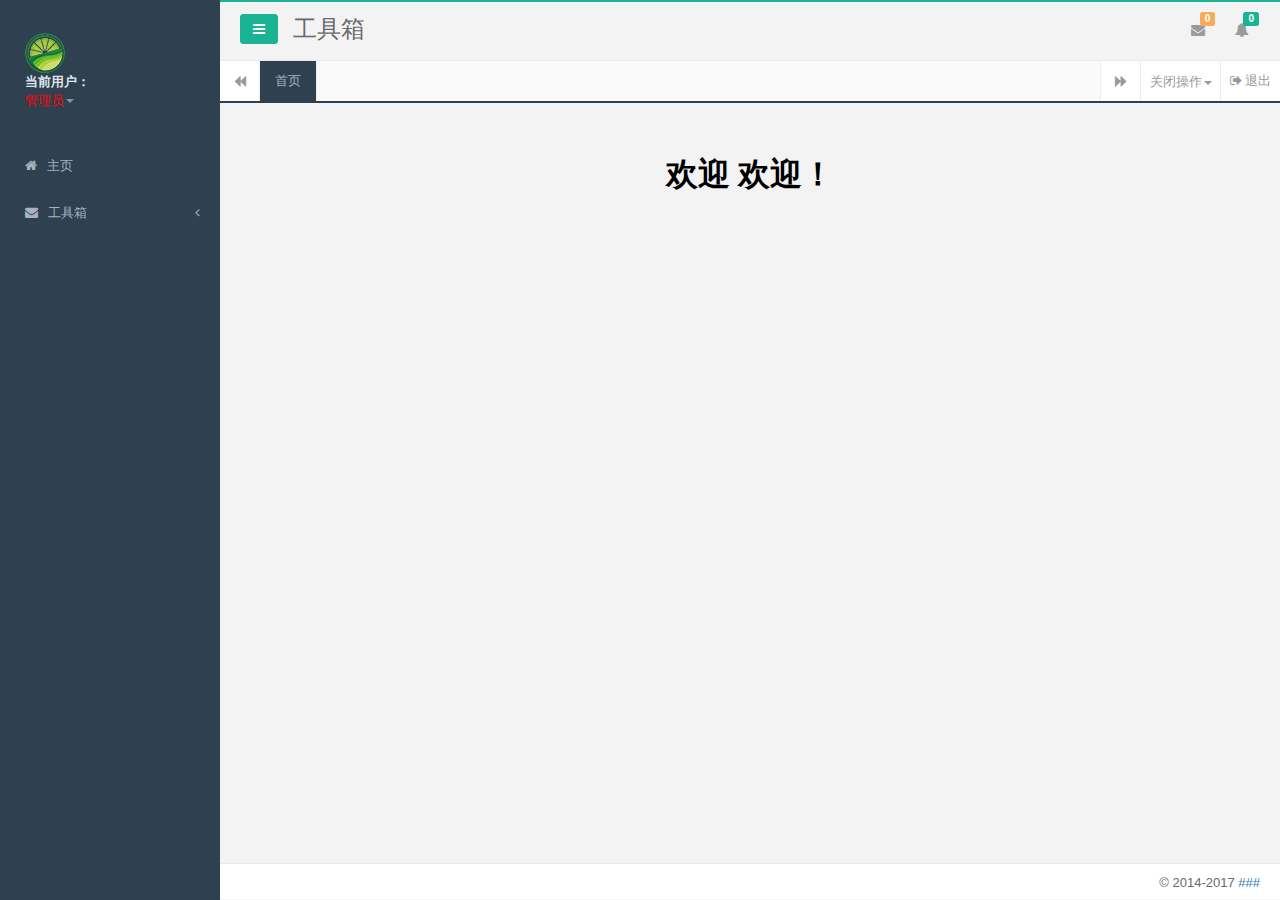
<file: src/main/webapp/index.html>
﻿<!DOCTYPE html>
<html>

<head>
    <meta charset="utf-8">
    <meta name="viewport" content="width=device-width, initial-scale=1.0">
    <meta name="renderer" content="webkit">
    <meta http-equiv="Cache-Control" content="no-siteapp" />
    <title>xx</title>
    <link rel="shortcut icon" href="/assets/imgs/qn_icon.png" type="image/vnd.microsoft.icon">
    <!-- ===========  base  begin ===========-->
    <link href="assets/plugins/bootstrap/css/bootstrap.min.css" rel="stylesheet" />
    <link href="assets/plugins/bootstrap/css/animate.min.css" rel="stylesheet" />
    <link href="assets/plugins/font-awesome/css/font-awesome.min.css" rel="stylesheet" />
    <!-- ===========  base  end ===========-->
    <!-- ===========  user  begin ===========-->
    <link href="Theme/sys.css/m.index.css" rel="stylesheet" />
    <!-- ===========  user  end ===========-->
</head>

<body class="fixed-sidebar full-height-layout gray-bg" style="overflow:hidden">
    <div id="wrapper">
        <!--左侧导航开始-->
        <nav class="navbar-default navbar-static-side" role="navigation">
            <div class="nav-close">
                <i class="fa fa-times-circle"></i>
            </div>
            <div class="sidebar-collapse">
                <ul class="nav" id="side-menu">
                    <li class="nav-header">
                        <div class="dropdown profile-element">
                            <span><img alt="image" class="img-circle" src="assets/imgs/qn_icon.png" /></span>
                            <a data-toggle="dropdown" class="dropdown-toggle" href="#" >
                                <span class="clear">
                                    <span class="block m-t-xs"><strong class="font-bold" id="u_Name" >当前用户：</strong></span>
                                    
                                    <span class="text-muted text-xs block" ><span id="i_am_admin" style="color:red;">管理员</span><b class="caret"></b></span>
                                </span>
                            </a>
                            <ul class="dropdown-menu animated fadeInRight m-t-xs">
 
                                <li>
                                    <a href="#" >安全退出</a>
                                </li>
                            </ul>
                        </div>
                        <div class="logo-element">
                            <img alt="image" class="img-circle" src="assets/imgs/qn_icon.png" />
                        </div>
                    </li>
                    <li>
                        <a class="J_menuItem" href="javascript:;" data-href="mWelcome.html">
                            <i class="fa fa-home"></i>
                            <span class="nav-label">主页</span>
                            <!--<span class="fa arrow"></span>-->
                        </a>
                    </li>
                   
                    <li>
                        <a href="#"><i class="fa fa-envelope"></i> <span class="nav-label">工具箱 </span><span class="fa arrow"></span></a>
                        <ul class="nav nav-second-level collapse">
                         	<li>
                                <a class="J_menuItem" href="javascript:;" data-href="Theme/package/packageList.html">主题资源打包</a>
                            </li>
                        </ul>
                    </li>
                   
                </ul>
            </div>
        </nav>
        <!--左侧导航结束-->
        <!--右侧部分开始-->
        <div id="page-wrapper" class="gray-bg dashbard-1">
            <div class="row border-bottom">
                <nav class="navbar navbar-static-top" role="navigation" style="margin-bottom: 0">
                    <div class="navbar-header">
                        <a class="navbar-minimalize minimalize-styl-2 btn btn-primary " href="javascript:;" title="收起/展开 菜单"><i class="fa fa-bars"></i> </a>
                        <div class="form-group navber-mtitle">
                            <h2>工具箱 </h2>
                        </div>
                    </div>
                    <ul class="nav navbar-top-links navbar-right">
                        <li class="dropdown">
                            <a class="dropdown-toggle count-info" data-toggle="dropdown" href="#">
                                <i class="fa fa-envelope"></i> <span class="label label-warning">0</span>
                            </a>
                           
                        </li>
                        <li class="dropdown">
                            <a class="dropdown-toggle count-info" data-toggle="dropdown" href="#">
                                <i class="fa fa-bell"></i> <span class="label label-primary">0</span>
                            </a>
                           
                    </ul>
                </nav>
            </div>
            <div class="row content-tabs">
                <button class="roll-nav roll-left J_tabLeft">
                    <i class="fa fa-backward"></i>
                </button>
                <nav class="page-tabs J_menuTabs">
                    <div class="page-tabs-content">
                        <a href="javascript:;" class="active J_menuTab" data-id="mWelcome.html">首页</a>
                    </div>

                </nav>
                <button class="roll-nav roll-right J_tabRight">
                    <i class="fa fa-forward"></i>
                </button>
                <div class="btn-group roll-nav roll-right">
                    <button class="dropdown J_tabClose" data-toggle="dropdown">
                      	  关闭操作<span class="caret"></span>

                    </button>
                    <ul role="menu" class="dropdown-menu dropdown-menu-right">
                        <li class="J_tabShowActive">
                            <a>定位当前选项卡</a>
                        </li>
                        <li class="divider"></li>
                        <li class="J_tabCloseAll">
                            <a>关闭全部选项卡</a>
                        </li>
                        <li class="J_tabCloseOther">
                            <a>关闭其他选项卡</a>
                        </li>
                    </ul>
                </div>
                <a href="#" class="roll-nav roll-right J_tabExit"><i class="fa fa fa-sign-out"></i> 退出</a>
            </div>
            <div class="row J_mainContent" id="content-main">
                <iframe class="J_iframe" name="iframe0" width="100%" height="100%" src="Theme/mWelcome.html" frameborder="0" data-id="mWelcome.html" seamless></iframe>
            </div>
            <div class="footer">
                <div class="pull-right">
                    &copy; 2014-2017 <a href="##" target="_blank">###</a>
                </div>
            </div>
        </div>
    </div>
    <!-- ===========  base  begin ===========-->
    <script src="assets/plugins/jquery/jquery-1.11.1.min.js"></script>
    <script src="assets/plugins/pace/pace.min.js"></script>
    <script src="assets/plugins/bootstrap/js/bootstrap.min.js"></script>
    <!-- ===========  base  end ===========-->
    <!-- ===========  module  begin ===========-->
    <!-- ===========  module  end ===========-->
    <!-- ===========  user  begin ===========-->
    <script src="Theme/sys.js/server.js"></script>
    <script src="Theme/sys.js/sys.index.js"></script>
    <script src="Theme/sys.js/m.index.js"></script>
    <!-- ===========  user  end ===========-->
	
</body>

</html>
</file>
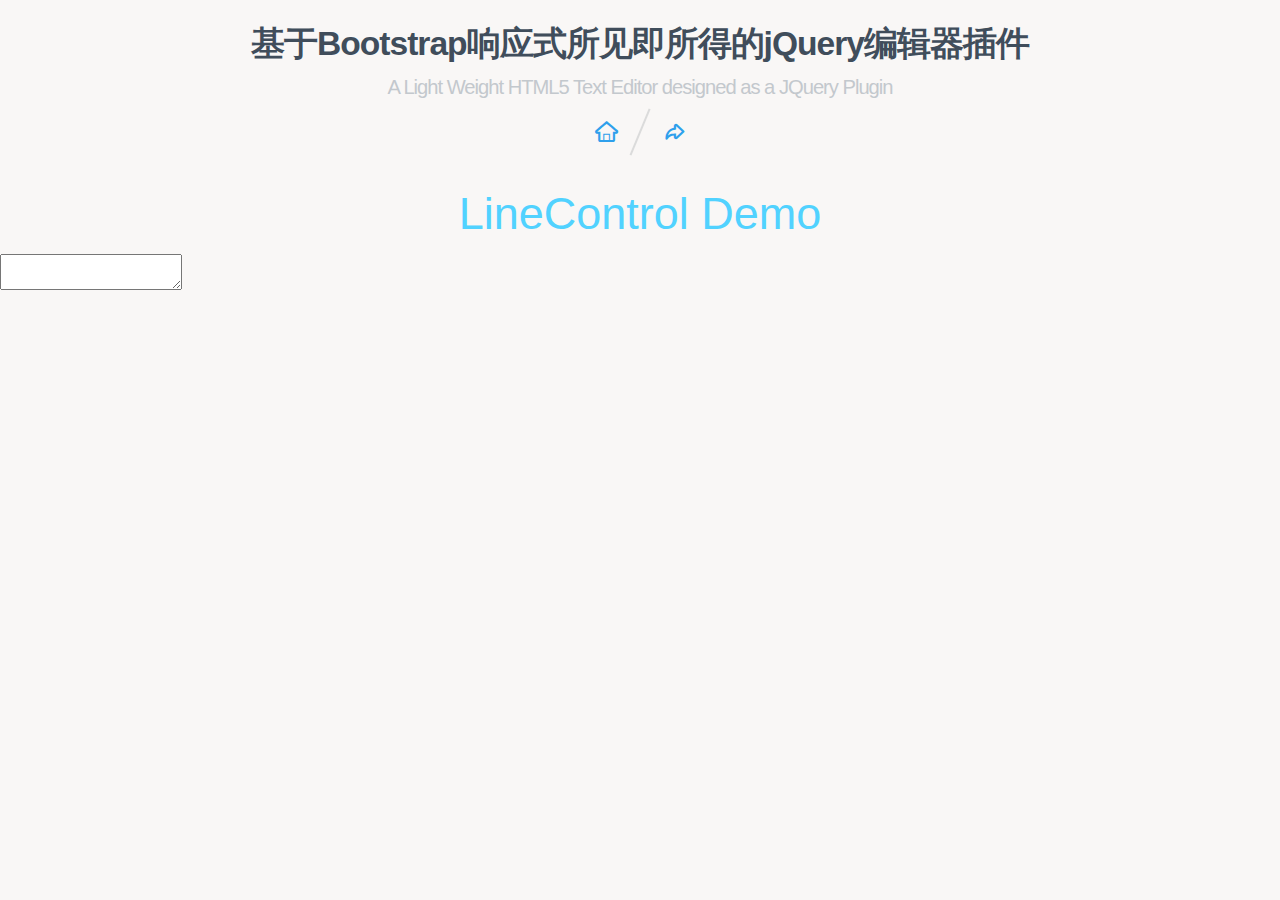
<file: target/web-gradle-1.0.0/assets/plugins/bootstarp-editor/index.html>
<!doctype html>
<html lang="zh">
<head>
	<meta charset="UTF-8">
	<meta http-equiv="X-UA-Compatible" content="IE=edge,chrome=1"> 
	<meta name="viewport" content="width=device-width, initial-scale=1.0">
	<title>基于Bootstrap响应式所见即所得的jQuery编辑器插件|DEMO_jQuery之家-自由分享jQuery、html5、css3的插件库</title>
	<link href="http://libs.useso.com/js/bootstrap/3.2.0/css/bootstrap.min.css" rel="stylesheet">
	<link href="http://libs.useso.com/js/font-awesome/4.0.3/css/font-awesome.min.css" rel="stylesheet">
	<link rel="stylesheet" type="text/css" href="css/default.css">
	<link href="css/editor.css" type="text/css" rel="stylesheet"/>
	<!--[if IE]>
		<script src="http://libs.useso.com/js/html5shiv/3.7/html5shiv.min.js"></script>
	<![endif]-->
</head>
<body>
	<div class="htmleaf-container">
		<header class="htmleaf-header">
			<h1>基于Bootstrap响应式所见即所得的jQuery编辑器插件 <span>A Light Weight HTML5 Text Editor designed as a JQuery Plugin</span></h1>
			<div class="htmleaf-links">
				<a class="htmleaf-icon icon-htmleaf-home-outline" href="http://www.htmleaf.com/" title="jQuery之家" target="_blank"><span> jQuery之家</span></a>
				<a class="htmleaf-icon icon-htmleaf-arrow-forward-outline" href="http://www.htmleaf.com/jQuery/Layout-Interface/201505271916.html" title="返回下载页" target="_blank"><span> 返回下载页</span></a>
			</div>
		</header>
		<div class="container-fluid">
			<div class="row">
				<h2 class="demo-text">LineControl Demo</h2>
				<div class="container">
					<div class="row">
						<div class="col-lg-12 nopadding">
					    	<textarea id="txtEditor"></textarea> 
					    </div>
					</div>  
				</div>
			</div>
		</div>
	</div>
	
	<script src="http://libs.useso.com/js/jquery/2.1.0/jquery.min.js"></script>
	<script src="http://libs.useso.com/js/bootstrap/3.2.0/js/bootstrap.min.js"></script>
	<script src="js/editor.js"></script>
	<script type="text/javascript">
		$(document).ready( function() {
            
         $("#txtEditor").Editor();                    
         
    	});
  	</script>
</body>
</html>
</file>
<file: src/main/webapp/Theme/sys.css/m.index.css>
﻿body{overflow-x:hidden;color:#676a6c;font-size:13px;font-family: 微软雅黑, 'Microsoft YaHei', Helvetica, Tahoma, StSun, 宋体, SimSun, sans-serif;/*"open sans","Helvetica Neue",Helvetica,Arial,sans-serif*/}
body,body.full-height-layout #page-wrapper,body.full-height-layout #wrapper,html{height:100%}
#page-wrapper{min-height:auto}
body.boxed-layout #wrapper{margin:0 auto;max-width:1200px;background-color:#2f4050}
.boxed-layout #wrapper.top-navigation,.top-navigation.boxed-layout #wrapper{max-width:1300px!important}
.block{display:block}
.clear{display:block;overflow:hidden}
a{cursor:pointer}
a:focus,a:hover{text-decoration:none}
h1,h2,h3,h4,h5,h6{font-weight:100}
h1{font-size:30px}
h2{font-size:24px}
h3{font-size:16px}
h4{font-size:14px}
h5{font-size:12px}
h6{font-size:10px}
h3,h4,h5{margin-top:5px;/*font-weight:600*/}
a:focus{outline:0}
.nav>li>a{padding:14px 20px 14px 25px;color:#a7b1c2;/*font-weight:600*/}
.nav li>a{display:block}
.nav.navbar-right>li>a{color:#999c9e}
.nav>li.active>a{color:#fff}
.navbar-default .nav>li>a:focus,.navbar-default .nav>li>a:hover{background-color:#293846;color:#fff}
.nav .open>a,.nav .open>a:focus,.nav .open>a:hover{background:#fff}
.nav>li>a i{margin-right:6px}
.navbar{border:0}
.navbar-default{position:relative;border-color:#2f4050;background-color:transparent}
.navbar-top-links li{display:inline-block}
.navbar-top-links li:last-child{margin-right:30px}
body.body-small .navbar-top-links li:last-child{margin-right:10px}
.navbar-top-links li a{padding:20px 10px;min-height:50px}
.dropdown-menu{position:absolute;top:100%;left:0;z-index:1000;float:left;display:none;padding:0;border:medium none;border-radius:0;box-shadow:0 0 3px rgba(86,96,117,.3);list-style:none outside none;text-shadow:none;font-size:12px}
.dropdown-menu>li>a{margin:4px;border-radius:3px;color:inherit;text-align:left;font-weight:400;line-height:25px}
.dropdown-menu>li>a.font-bold{font-weight:600}
.navbar-top-links .dropdown-menu li{display:block}
.navbar-top-links .dropdown-menu li:last-child{margin-right:0}
.navbar-top-links .dropdown-menu li a{padding:3px 20px;min-height:0}
.navbar-top-links .dropdown-menu li a div{white-space:normal}
.navbar-top-links .dropdown-alerts,.navbar-top-links .dropdown-messages,.navbar-top-links .dropdown-tasks{width:310px;min-width:0}
.navbar-top-links .dropdown-messages{margin-left:5px}
.navbar-top-links .dropdown-tasks{margin-left:-59px}
.navbar-top-links .dropdown-alerts{margin-left:-123px}
.navbar-top-links .dropdown-user{right:0;left:auto}
.dropdown-alerts,.dropdown-messages{padding:10px}
.dropdown-alerts li a,.dropdown-messages li a{font-size:12px}
.dropdown-alerts li em,.dropdown-messages li em{font-size:10px}
.nav.navbar-top-links .dropdown-alerts a{font-size:12px}
.nav-header{padding:33px 25px}
.nav>li.active{border-left:4px solid #19aa8d;background:#293846}
.nav.nav-second-level>li.active{border:0}
.nav.nav-second-level.collapse[style]{height:auto!important}
.nav-header a{color:#dfe4ed}
.nav-header .text-muted{color:#8095a8}
.minimalize-styl-2{float:left;margin:14px 5px 5px 20px;padding:4px 12px;font-size:14px}
.navber-mtitle { float:left;float: left;  margin-bottom: 0; margin-left: 10px;  margin-top: -4px;}
.navbar-form-custom{float:left;display:inline-table;padding:0;width:200px;height:50px}
.navbar-form-custom .form-group{margin-bottom:0}
.nav.navbar-top-links a{font-size:14px}
.navbar-form-custom .form-control{z-index:2000;margin:0;height:60px;border:medium none;background:none repeat scroll 0 0 transparent;font-size:14px}
.count-info .label{position:absolute;top:12px;right:6px;padding:1px 5px;line-height:12px}
.arrow{float:right;margin-top:2px}
.fa.arrow:before{content:"\f104"}
.active>a>.fa.arrow:before{content:"\f107"}
.nav-second-level li,.nav-third-level li{border-bottom:none!important}
.nav-second-level li a{padding:7px 15px 7px 10px;padding-left:52px}
.nav-third-level li a{padding-left:62px}
.nav-second-level li:last-child{margin-bottom:10px}
.mini-navbar .nav li:focus>.nav-second-level,body:not(.fixed-sidebar):not(.canvas-menu).mini-navbar .nav li:hover>.nav-second-level{display:block;height:auto;min-width:140px;border-radius:0 2px 2px 0}
body.mini-navbar .navbar-default .nav>li>.nav-second-level li a{border-radius:0 2px 2px 0;font-size:12px}
.mini-navbar .nav-second-level li a{padding:10px 10px 10px 15px}
.canvas-menu.mini-navbar .nav-second-level{background:#293846}
.mini-navbar li.active .nav-second-level{left:65px}
.navbar-default .special_link a{background:#1ab394;color:#fff}
.navbar-default .special_link a:hover{background:#17987e!important;color:#fff}
.navbar-default .special_link a span.label{background:#fff;color:#1ab394}
.navbar-default .landing_link a{background:#1cc09f;color:#fff}
.navbar-default .landing_link a:hover{background:#1ab394!important;color:#fff}
.navbar-default .landing_link a span.label{background:#fff;color:#1cc09f}
.logo-element{display:none;padding:18px 0;color:#fff;text-align:center;font-weight:600;font-size:18px}
.pace-done #page-wrapper,.pace-done .footer,.pace-done .nav-header,.pace-done .navbar-static-side,.pace-done li.active{-webkit-transition:all .3s;transition:all .3s}
.navbar-fixed-top{z-index:2030;-webkit-transition-duration:.5s;transition-duration:.5s}
.navbar-fixed-top,.navbar-static-top{background:#f3f3f4}
.fixed-nav #wrapper{box-sizing:border-box;padding-top:60px}
.fixed-nav .minimalize-styl-2{margin:14px 5px 5px 15px}
.body-small .navbar-fixed-top{margin-left:0}
body.mini-navbar .navbar-static-side{width:70px}
body.mini-navbar .nav-label,body.mini-navbar .navbar-default .nav li a span,body.mini-navbar .profile-element{display:none}
body.canvas-menu .profile-element{display:block}
body:not(.fixed-sidebar):not(.canvas-menu).mini-navbar .nav-second-level{display:none}
body.mini-navbar .navbar-default .nav>li>a{font-size:16px}
body.mini-navbar .logo-element{display:block}
body.canvas-menu .logo-element{display:none}
body.mini-navbar .nav-header{padding:0;background-color:#1ab394}
body.canvas-menu .nav-header{padding:33px 25px}
body.mini-navbar #page-wrapper{margin:0 0 0 70px}
body.canvas-menu.mini-navbar #page-wrapper,body.canvas-menu.mini-navbar .footer{margin:0}
body.canvas-menu .navbar-static-side,body.fixed-sidebar .navbar-static-side{position:fixed;z-index:2001;width:220px;height:100%}
body.fixed-sidebar.mini-navbar .navbar-static-side{width:70px}
body.body-small.fixed-sidebar.mini-navbar #page-wrapper,body.fixed-sidebar.mini-navbar #page-wrapper{margin:0 0 0 70px}
body.body-small.fixed-sidebar.mini-navbar .navbar-static-side{width:70px}
.fixed-sidebar.mini-navbar .nav li>.nav-second-level{display:none}
.fixed-sidebar.mini-navbar .nav li.active{border-left-width:0}
.canvas-menu.mini-navbar .nav li:hover>.nav-second-level,.fixed-sidebar.mini-navbar .nav li:hover>.nav-second-level{position:absolute;top:0;left:70px;display:block;padding:10px 10px 0;min-width:140px;border-radius:2px;background-color:#2f4050;font-size:12px}
body.fixed-sidebar.mini-navbar .navbar-default .nav>li>.nav-second-level li a{border-radius:3px;font-size:12px}
body.canvas-menu.mini-navbar .navbar-default .nav>li>.nav-second-level li a{border-radius:3px;font-size:13px}
.canvas-menu.mini-navbar .nav-second-level li a,.fixed-sidebar.mini-navbar .nav-second-level li a{padding:10px 10px 10px 15px}
.canvas-menu.mini-navbar .nav-second-level,.fixed-sidebar.mini-navbar .nav-second-level{position:relative;padding:0;font-size:13px}
.canvas-menu.mini-navbar li.active .nav-second-level,.fixed-sidebar.mini-navbar li.active .nav-second-level{left:0}
body.canvas-menu nav.navbar-static-side{position:fixed;z-index:2001;display:none;height:100%;background:#2f4050}
body.canvas-menu.mini-navbar nav.navbar-static-side{display:block;width:70px}
.top-navigation #page-wrapper{margin-left:0}
.top-navigation .navbar-nav .dropdown-menu>.active>a{background:#fff;color:#1ab394;font-weight:700}
.white-bg .navbar-fixed-top,.white-bg .navbar-static-top{background:#fff}
.top-navigation .navbar{margin-bottom:0}
.top-navigation .nav>li>a{padding:15px 20px;color:#676a6c}
.top-navigation .nav>li a:focus,.top-navigation .nav>li a:hover{background:#fff;color:#1ab394}
.top-navigation .nav>li.active{border:0;background:#fff}
.top-navigation .nav>li.active>a{color:#1ab394}
.top-navigation .navbar-right{padding-right:10px}
.top-navigation .navbar-nav .dropdown-menu{border:1px solid #e7eaec;box-shadow:none}
.top-navigation .dropdown-menu>li>a{margin:0;padding:7px 20px}
.navbar .dropdown-menu{margin-top:0}
.top-navigation .navbar-brand{padding:15px 25px;background:#1ab394;color:#fff}
.top-navigation .navbar-top-links li:last-child{margin-right:0}
.body-small.fixed-sidebar.mini-navbar .top-navigation #page-wrapper,.canvas-menu #page-wrapper,.mini-navbar .top-navigation #page-wrapper,.top-navigation.body-small.fixed-sidebar.mini-navbar #page-wrapper,.top-navigation.mini-navbar #page-wrapper{margin:0}
.fixed-nav #wrapper.top-navigation,.top-navigation.fixed-nav #wrapper{margin-top:50px}
.top-navigation .footer.fixed{margin-left:0!important}
.top-navigation .wrapper.wrapper-content{padding:40px}
.body-small .top-navigation .wrapper.wrapper-content,.top-navigation.body-small .wrapper.wrapper-content{padding:40px 0}
.navbar-toggle{padding:6px 12px;color:#fff;font-size:14px}
.top-navigation .navbar-nav .open .dropdown-menu .dropdown-header,.top-navigation .navbar-nav .open .dropdown-menu>li>a{padding:10px 15px 10px 20px}
@media(max-width:768px){.top-navigation .navbar-header{float:none;display:block}
}
.menu-visible-lg,.menu-visible-md{display:none!important}
@media(min-width:1200px){.menu-visible-lg{display:block!important}
}
@media(min-width:992px){.menu-visible-md{display:block!important}
}
@media(max-width:767px){.menu-visible-lg,.menu-visible-md{display:block!important}
}
.btn{border-radius:3px}
.float-e-margins .btn{margin-bottom:5px}
.btn-w-m{min-width:120px}
.btn-primary.btn-outline{color:#1ab394}
.btn-success.btn-outline{color:#1c84c6}
.btn-info.btn-outline{color:#23c6c8}
.btn-warning.btn-outline{color:#f8ac59}
.btn-danger.btn-outline{color:#ed5565}
.btn-danger.btn-outline:hover,.btn-info.btn-outline:hover,.btn-primary.btn-outline:hover,.btn-success.btn-outline:hover,.btn-warning.btn-outline:hover{color:#fff}
.btn-primary{border-color:#1ab394;background-color:#1ab394;color:#FFF}
.btn-primary.active,.btn-primary:active,.btn-primary:focus,.btn-primary:hover,.open .dropdown-toggle.btn-primary{border-color:#18a689;background-color:#18a689;color:#FFF}
.btn-primary.active,.btn-primary:active,.open .dropdown-toggle.btn-primary{background-image:none}
.btn-primary.active[disabled],.btn-primary.disabled,.btn-primary.disabled.active,.btn-primary.disabled:active,.btn-primary.disabled:focus,.btn-primary.disabled:hover,.btn-primary[disabled],.btn-primary[disabled]:active,.btn-primary[disabled]:focus,.btn-primary[disabled]:hover,fieldset[disabled] .btn-primary,fieldset[disabled] .btn-primary.active,fieldset[disabled] .btn-primary:active,fieldset[disabled] .btn-primary:focus,fieldset[disabled] .btn-primary:hover{border-color:#1dc5a3;background-color:#1dc5a3}
.btn-success{border-color:#1c84c6;background-color:#1c84c6;color:#FFF}
.btn-success.active,.btn-success:active,.btn-success:focus,.btn-success:hover,.open .dropdown-toggle.btn-success{border-color:#1a7bb9;background-color:#1a7bb9;color:#FFF}
.btn-success.active,.btn-success:active,.open .dropdown-toggle.btn-success{background-image:none}
.btn-success.active[disabled],.btn-success.disabled,.btn-success.disabled.active,.btn-success.disabled:active,.btn-success.disabled:focus,.btn-success.disabled:hover,.btn-success[disabled],.btn-success[disabled]:active,.btn-success[disabled]:focus,.btn-success[disabled]:hover,fieldset[disabled] .btn-success,fieldset[disabled] .btn-success.active,fieldset[disabled] .btn-success:active,fieldset[disabled] .btn-success:focus,fieldset[disabled] .btn-success:hover{border-color:#1f90d8;background-color:#1f90d8}
.btn-info{border-color:#23c6c8;background-color:#23c6c8;color:#FFF}
.btn-info.active,.btn-info:active,.btn-info:focus,.btn-info:hover,.open .dropdown-toggle.btn-info{border-color:#21b9bb;background-color:#21b9bb;color:#FFF}
.btn-info.active,.btn-info:active,.open .dropdown-toggle.btn-info{background-image:none}
.btn-info.active[disabled],.btn-info.disabled,.btn-info.disabled.active,.btn-info.disabled:active,.btn-info.disabled:focus,.btn-info.disabled:hover,.btn-info[disabled],.btn-info[disabled]:active,.btn-info[disabled]:focus,.btn-info[disabled]:hover,fieldset[disabled] .btn-info,fieldset[disabled] .btn-info.active,fieldset[disabled] .btn-info:active,fieldset[disabled] .btn-info:focus,fieldset[disabled] .btn-info:hover{border-color:#26d7d9;background-color:#26d7d9}
.btn-default{/*border-color:#c2c2c2;background-color:#c2c2c2;color:#FFF*/}
.btn-default.active,.btn-default:active,.btn-default:focus,.btn-default:hover,.open .dropdown-toggle.btn-default{border-color:#bababa;background-color:#bababa;color:#FFF}
.btn-default.active,.btn-default:active,.open .dropdown-toggle.btn-default{background-image:none}
.btn-default.active[disabled],.btn-default.disabled,.btn-default.disabled.active,.btn-default.disabled:active,.btn-default.disabled:focus,.btn-default.disabled:hover,.btn-default[disabled],.btn-default[disabled]:active,.btn-default[disabled]:focus,.btn-default[disabled]:hover,fieldset[disabled] .btn-default,fieldset[disabled] .btn-default.active,fieldset[disabled] .btn-default:active,fieldset[disabled] .btn-default:focus,fieldset[disabled] .btn-default:hover{border-color:#ccc;background-color:#ccc}
.btn-warning{border-color:#f8ac59;background-color:#f8ac59;color:#FFF}
.btn-warning.active,.btn-warning:active,.btn-warning:focus,.btn-warning:hover,.open .dropdown-toggle.btn-warning{border-color:#f7a54a;background-color:#f7a54a;color:#FFF}
.btn-warning.active,.btn-warning:active,.open .dropdown-toggle.btn-warning{background-image:none}
.btn-warning.active[disabled],.btn-warning.disabled,.btn-warning.disabled.active,.btn-warning.disabled:active,.btn-warning.disabled:focus,.btn-warning.disabled:hover,.btn-warning[disabled],.btn-warning[disabled]:active,.btn-warning[disabled]:focus,.btn-warning[disabled]:hover,fieldset[disabled] .btn-warning,fieldset[disabled] .btn-warning.active,fieldset[disabled] .btn-warning:active,fieldset[disabled] .btn-warning:focus,fieldset[disabled] .btn-warning:hover{border-color:#f9b66d;background-color:#f9b66d}
.btn-danger{border-color:#ed5565;background-color:#ed5565;color:#FFF}
.btn-danger.active,.btn-danger:active,.btn-danger:focus,.btn-danger:hover,.open .dropdown-toggle.btn-danger{border-color:#ec4758;background-color:#ec4758;color:#FFF}
.btn-danger.active,.btn-danger:active,.open .dropdown-toggle.btn-danger{background-image:none}
.btn-danger.active[disabled],.btn-danger.disabled,.btn-danger.disabled.active,.btn-danger.disabled:active,.btn-danger.disabled:focus,.btn-danger.disabled:hover,.btn-danger[disabled],.btn-danger[disabled]:active,.btn-danger[disabled]:focus,.btn-danger[disabled]:hover,fieldset[disabled] .btn-danger,fieldset[disabled] .btn-danger.active,fieldset[disabled] .btn-danger:active,fieldset[disabled] .btn-danger:focus,fieldset[disabled] .btn-danger:hover{border-color:#ef6776;background-color:#ef6776}
.btn-link{color:inherit}
.btn-link.active,.btn-link:active,.btn-link:focus,.btn-link:hover,.open .dropdown-toggle.btn-link{color:#1ab394;text-decoration:none}
.btn-link.active,.btn-link:active,.open .dropdown-toggle.btn-link{background-image:none}
.btn-link.active[disabled],.btn-link.disabled,.btn-link.disabled.active,.btn-link.disabled:active,.btn-link.disabled:focus,.btn-link.disabled:hover,.btn-link[disabled],.btn-link[disabled]:active,.btn-link[disabled]:focus,.btn-link[disabled]:hover,fieldset[disabled] .btn-link,fieldset[disabled] .btn-link.active,fieldset[disabled] .btn-link:active,fieldset[disabled] .btn-link:focus,fieldset[disabled] .btn-link:hover{color:#cacaca}
.btn-white{border:1px solid #e7eaec;background:#fff;color:inherit}
.btn-white.active,.btn-white:active,.btn-white:focus,.btn-white:hover,.open .dropdown-toggle.btn-white{border:1px solid #d2d2d2;color:inherit}
.btn-white.active,.btn-white:active{box-shadow:0 2px 5px rgba(0,0,0,.15) inset}
.btn-white.active,.btn-white:active,.open .dropdown-toggle.btn-white{background-image:none}
.btn-white.active[disabled],.btn-white.disabled,.btn-white.disabled.active,.btn-white.disabled:active,.btn-white.disabled:focus,.btn-white.disabled:hover,.btn-white[disabled],.btn-white[disabled]:active,.btn-white[disabled]:focus,.btn-white[disabled]:hover,fieldset[disabled] .btn-white,fieldset[disabled] .btn-white.active,fieldset[disabled] .btn-white:active,fieldset[disabled] .btn-white:focus,fieldset[disabled] .btn-white:hover{color:#cacaca}
.form-control,.form-control:focus,.has-error .form-control:focus,.has-success .form-control:focus,.has-warning .form-control:focus,.navbar-collapse,.navbar-form,.navbar-form-custom .form-control:focus,.navbar-form-custom .form-control:hover,.open .btn.dropdown-toggle,.popover,.progress,.progress-bar{box-shadow:none}
.btn-outline{background-color:transparent;color:inherit;-webkit-transition:all .5s;transition:all .5s}
.btn-rounded{border-radius:50px}
.btn-large-dim{width:90px;height:90px;font-size:42px}
button.dim{position:relative;display:inline-block;margin-right:10px;margin-bottom:20px!important;padding-top:6px;border-radius:5px;color:#fff;text-align:center;text-decoration:none;text-transform:uppercase;font-weight:600;cursor:pointer}
button.dim:active{top:3px}
button.btn-primary.dim{box-shadow:inset 0 0 0 #16987e,0 5px 0 0 #16987e,0 10px 5px #999}
button.btn-primary.dim:active{box-shadow:inset 0 0 0 #16987e,0 2px 0 0 #16987e,0 5px 3px #999}
button.btn-default.dim{box-shadow:inset 0 0 0 #b3b3b3,0 5px 0 0 #b3b3b3,0 10px 5px #999}
button.btn-default.dim:active{box-shadow:inset 0 0 0 #b3b3b3,0 2px 0 0 #b3b3b3,0 5px 3px #999}
button.btn-warning.dim{box-shadow:inset 0 0 0 #f79d3c,0 5px 0 0 #f79d3c,0 10px 5px #999}
button.btn-warning.dim:active{box-shadow:inset 0 0 0 #f79d3c,0 2px 0 0 #f79d3c,0 5px 3px #999}
button.btn-info.dim{box-shadow:inset 0 0 0 #1eacae,0 5px 0 0 #1eacae,0 10px 5px #999}
button.btn-info.dim:active{box-shadow:inset 0 0 0 #1eacae,0 2px 0 0 #1eacae,0 5px 3px #999}
button.btn-success.dim{box-shadow:inset 0 0 0 #1872ab,0 5px 0 0 #1872ab,0 10px 5px #999}
button.btn-success.dim:active{box-shadow:inset 0 0 0 #1872ab,0 2px 0 0 #1872ab,0 5px 3px #999}
button.btn-danger.dim{box-shadow:inset 0 0 0 #ea394c,0 5px 0 0 #ea394c,0 10px 5px #999}
button.btn-danger.dim:active{box-shadow:inset 0 0 0 #ea394c,0 2px 0 0 #ea394c,0 5px 3px #999}
button.dim:before{display:block;padding-top:10px;color:#fff;font-weight:400;font-size:50px;line-height:1em}
button.dim:active:before{top:7px;font-size:50px}
.label{padding:3px 8px;background-color:#d1dade;color:#5e5e5e;text-shadow:none;font-weight:600;font-size:10px}
.badge{padding-right:6px;padding-bottom:4px;padding-left:6px;background-color:#d1dade;color:#5e5e5e;text-shadow:none;font-weight:600;font-size:11px}
.badge-primary,.label-primary{background-color:#1ab394;color:#FFF}
.badge-success,.label-success{background-color:#1c84c6;color:#FFF}
.badge-warning,.label-warning{background-color:#f8ac59;color:#FFF}
.badge-warning-light,.label-warning-light{background-color:#f8ac59;color:#fff}
.badge-danger,.label-danger{background-color:#ed5565;color:#FFF}
.badge-info,.label-info{background-color:#23c6c8;color:#FFF}
.badge-inverse,.label-inverse{background-color:#262626;color:#FFF}
.badge-white,.label-white{background-color:#FFF;color:#5e5e5e}
.badge-disable,.label-white{background-color:#2a2e36;color:#8b91a0}
.chosen-container-single .chosen-single{position:relative;overflow:hidden;-moz-box-sizing:border-box;margin:0;padding:4px 12px;width:100%;height:auto!important;min-height:30px;border:1px solid #cbd5dd;border-radius:2px;background:#fff;background-color:#FFF;box-shadow:none;cursor:text}
.chosen-container-multi .chosen-choices li.search-choice{position:relative;margin:3px 0 3px 5px;padding:3px 20px 3px 5px;border:1px solid #ededed;border-radius:2px;background:#f1f1f1;box-shadow:none;color:#333;line-height:13px;cursor:default}
.pagination>.active>a,.pagination>.active>a:focus,.pagination>.active>a:hover,.pagination>.active>span,.pagination>.active>span:focus,.pagination>.active>span:hover{z-index:2;border-color:#DDD;background-color:#f4f4f4;color:inherit;cursor:default}
.pagination>li>a,.pagination>li>span{position:relative;float:left;margin-left:-1px;padding:4px 10px;border:1px solid #DDD;background-color:#FFF;color:inherit;text-decoration:none;line-height:1.42857}
.tooltip-inner{background-color:#2f4050}
.tooltip.top .tooltip-arrow{border-top-color:#2f4050}
.tooltip.right .tooltip-arrow{border-right-color:#2f4050}
.tooltip.bottom .tooltip-arrow{border-bottom-color:#2f4050}
.tooltip.left .tooltip-arrow{border-left-color:#2f4050}

.jqstooltip{box-sizing:content-box}

.media-body{display:block;width:auto}
a.list-group-item.active,a.list-group-item.active:focus,a.list-group-item.active:hover{z-index:2;border-color:#1ab394;background-color:#1ab394;color:#FFF}
.list-group-item-heading{margin-top:10px}
.list-group-item-text{margin:0 0 10px;color:inherit;font-size:12px;line-height:inherit}
.no-padding .list-group-item{border-right:0;border-bottom:0;border-left:0}
.no-padding .list-group-item:first-child{border-top:0;border-right:0;border-bottom:0;border-left:0}
.no-padding .list-group{margin-bottom:0}
.list-group-item{position:relative;display:block;margin-bottom:-1px;padding:10px 15px;border:1px solid #e7eaec;background-color:inherit}
.flot-chart{display:block;height:200px}
.widget .flot-chart.dashboard-chart{display:block;margin-top:40px;height:120px}
.flot-chart.dashboard-chart{display:block;margin-top:40px;height:180px}
.flot-chart-content{width:100%;height:100%}
.flot-chart-pie-content{margin:auto;width:200px;height:200px}
.jqstooltip{position:absolute;top:0;left:0;z-index:10000;display:block;visibility:hidden;padding:5px;min-height:22px;border-radius:3px;background:#2b303a;background-color:rgba(43,48,58,.8);color:#fff;text-align:left;white-space:nowrap}
.jqsfield{color:#fff;text-align:left}
.h-200{min-height:200px}
.legendLabel{padding-left:5px}
.stat-list li:first-child{margin-top:0}
.stat-list{margin:0;padding:0;list-style:none}
.stat-percent{float:right}
.stat-list li{position:relative;margin-top:15px}
.img-circle{border-radius:50%}
.btn-circle{padding:6px 0;width:30px;height:30px;border-radius:15px;text-align:center;font-size:12px;line-height:1.428571429}
.btn-circle.btn-lg{padding:10px 16px;width:50px;height:50px;border-radius:25px;font-size:18px;line-height:1.33}
.btn-circle.btn-xl{padding:10px 16px;width:70px;height:70px;border-radius:35px;font-size:24px;line-height:1.33}
.show-grid [class^=col-]{padding-top:10px;padding-bottom:10px;border:1px solid #ddd;background-color:#eee!important}
.show-grid{margin:15px 0}
.css-animation-box h1{font-size:44px}
.pace{-webkit-pointer-events:none;pointer-events:none;-webkit-user-select:none;-moz-user-select:none;-ms-user-select:none;user-select:none}
.pace .pace-progress{position:fixed;top:0;z-index:2000;width:100%;height:2px;background:#1ab394}
.pace-inactive{display:none}
.geo-statistic h1{margin-bottom:0;font-size:36px}
.glyphicon.fa{font-family:FontAwesome}
.inline{display:inline-block!important}
.input-s-sm{width:120px}
.input-s{width:200px}
.input-s-lg{width:250px}
.i-checks{padding-left:0}
.form-control,.single-line{display:block;padding:6px 12px;width:100%;border:1px solid #e5e6e7;border-radius:1px;background-color:#FFF;background-image:none;color:inherit;font-size:14px;-webkit-transition:border-color .15s ease-in-out 0s,box-shadow .15s ease-in-out 0s;transition:border-color .15s ease-in-out 0s,box-shadow .15s ease-in-out 0s}
.form-control:focus,.single-line:focus{border-color:#1ab394!important}
.has-success .form-control{border-color:#1ab394}
.has-warning .form-control{border-color:#f8ac59}
.has-error .form-control{border-color:#ed5565}
.has-success .control-label{color:#1ab394}
.has-warning .control-label{color:#f8ac59}
.has-error .control-label{color:#ed5565}
.input-group-addon{padding:6px 12px;border:1px solid #e5e6e7;border-radius:1px;background-color:#fff;color:inherit;text-align:center;font-weight:400;font-size:14px;line-height:1}
.spinner-buttons.input-group-btn .btn-xs{line-height:1.13}
.spinner-buttons.input-group-btn{width:20%}
.noUi-connect{background:none repeat scroll 0 0 #1ab394;box-shadow:none}
.slider_red .noUi-connect{background:none repeat scroll 0 0 #ed5565;box-shadow:none}
.ui-sortable .ibox-title{cursor:move}
.ui-sortable-placeholder{visibility:visible!important;border:1px dashed #cecece!important;background:#e7eaec}
.ibox.ui-sortable-placeholder{margin:0 0 23px!important}
.tabs-container .panel-body{position:relative;padding:20px;border:1px solid #e7eaec;border-radius:2px;background:#fff}
.tabs-container .nav-tabs>li.active>a,.tabs-container .nav-tabs>li.active>a:focus,.tabs-container .nav-tabs>li.active>a:hover{background-color:#fff}
.tabs-container .nav-tabs>li{float:left;margin-bottom:-1px}
.tabs-container .nav-tabs>li.active>a,.tabs-container .nav-tabs>li.active>a:focus,.tabs-container .nav-tabs>li.active>a:hover{border:1px solid #e7eaec;border-bottom-color:transparent}
.tabs-container .nav-tabs{border-bottom:1px solid #e7eaec}
.tabs-container .tab-pane .panel-body{border-top:0}
.tabs-container .tabs-left .tab-pane .panel-body,.tabs-container .tabs-right .tab-pane .panel-body{border-top:1px solid #e7eaec}
.tabs-container .nav-tabs>li a:hover{border-color:transparent;background:0}
.tabs-container .tabs-below>.nav-tabs,.tabs-container .tabs-left>.nav-tabs,.tabs-container .tabs-right>.nav-tabs{border-bottom:0}
.tabs-container .tabs-left .panel-body{position:static}
.tabs-container .tabs-left>.nav-tabs,.tabs-container .tabs-right>.nav-tabs{width:20%}
.tabs-container .tabs-left .panel-body{margin-left:20%;width:80%}
.tabs-container .tabs-right .panel-body{margin-right:20%;width:80%}
.tabs-container .pill-content>.pill-pane,.tabs-container .tab-content>.tab-pane{display:none}
.tabs-container .pill-content>.active,.tabs-container .tab-content>.active{display:block}
.tabs-container .tabs-below>.nav-tabs{border-top:1px solid #e7eaec}
.tabs-container .tabs-below>.nav-tabs>li{margin-top:-1px;margin-bottom:0}
.tabs-container .tabs-below>.nav-tabs>li>a{border-radius:0 0 4px 4px}
.tabs-container .tabs-below>.nav-tabs>li>a:focus,.tabs-container .tabs-below>.nav-tabs>li>a:hover{border-top-color:#e7eaec;border-bottom-color:transparent}
.tabs-container .tabs-left>.nav-tabs>li,.tabs-container .tabs-right>.nav-tabs>li{float:none}
.tabs-container .tabs-left>.nav-tabs>li>a,.tabs-container .tabs-right>.nav-tabs>li>a{margin-right:0;margin-bottom:3px;min-width:74px}
.tabs-container .tabs-left>.nav-tabs{float:left;margin-right:19px}
.tabs-container .tabs-left>.nav-tabs>li>a{margin-right:-1px;border-radius:4px 0 0 4px}
.tabs-container .tabs-left>.nav-tabs .active>a,.tabs-container .tabs-left>.nav-tabs .active>a:focus,.tabs-container .tabs-left>.nav-tabs .active>a:hover{border-color:#e7eaec transparent #e7eaec #e7eaec}
.tabs-container .tabs-right>.nav-tabs{float:right;margin-left:19px}
.tabs-container .tabs-right>.nav-tabs>li>a{margin-left:-1px;border-radius:0 4px 4px 0}
.tabs-container .tabs-right>.nav-tabs .active>a,.tabs-container .tabs-right>.nav-tabs .active>a:focus,.tabs-container .tabs-right>.nav-tabs .active>a:hover{z-index:1;border-color:#e7eaec #e7eaec #e7eaec transparent}
label.error{display:inline-block;margin-left:5px;color:#cc5965}
.form-control.error{border:1px dotted #cc5965}
.forum-post-container .media{margin:10px;padding:20px 10px;border-bottom:1px solid #f1f1f1}
.forum-avatar{float:left;margin-right:20px;width:110px;text-align:center}
.forum-avatar .img-circle{width:48px;height:48px}
.media-body>.media .forum-avatar{margin-right:10px;width:70px}
.media-body>.media .forum-avatar .img-circle{width:38px;height:38px}
.border-bottom{border-bottom:1px solid #e7eaec!important}
.font-bold{font-weight:600}
.font-noraml{font-weight:400}
.text-uppercase{text-transform:uppercase}
.b-r{border-right:1px solid #e7eaec}
.hr-line-dashed{margin:20px 0;height:1px;border-top:1px dashed #e7eaec;background-color:#fff;color:#fff}
.hr-line-solid{margin-top:15px;margin-bottom:15px;border-style:solid!important;border-bottom:1px solid #e7eaec;background-color:transparent}
video{width:100%!important;height:auto!important}
.modal-content{outline:0 none;border:1px solid transparent;border-radius:4px;background-color:#FFF;background-clip:padding-box;box-shadow:0 1px 3px rgba(0,0,0,.3)}
.modal-dialog{z-index:1200}
.modal-body{padding:20px 30px 30px}
.inmodal .modal-body{background:#f8fafb}
.inmodal .modal-header{padding:30px 15px;text-align:center}
.animated.modal.fade .modal-dialog{-webkit-transform:none;transform:none;-ms-transform:none}
.inmodal .modal-title{font-size:26px}
.inmodal .modal-icon{color:#e2e3e3;font-size:84px}
.modal-footer{margin-top:0}
#wrapper{overflow-x:hidden;width:100%;background-color:#2f4050}
.wrapper{padding:0 20px}
.wrapper-content{ padding: 10px 20px;}
#page-wrapper{position:inherit;margin:0 0 0 220px;padding:0 15px}
.title-action{padding-top:30px;text-align:right}
.ibox-content h1,.ibox-content h2,.ibox-content h3,.ibox-content h4,.ibox-content h5,.ibox-title h1,.ibox-title h2,.ibox-title h3,.ibox-title h4,.ibox-title h5{margin-top:5px}
ol.unstyled,ul.unstyled{margin-left:0;list-style:none outside none}
.big-icon{color:#e5e6e7;font-size:160px}
.footer{overflow:hidden;margin:0 -15px;padding:10px 20px;height:36px;border-top:1px solid #e7eaec;background:none repeat scroll 0 0 #fff}
.footer.fixed_full{position:fixed;right:0;bottom:0;left:0;z-index:1000;padding:10px 20px;border-top:1px solid #e7eaec;background:#fff}
.footer.fixed{position:fixed;right:0;bottom:0;left:0;z-index:1000;margin-left:220px;padding:10px 20px;border-top:1px solid #e7eaec;background:#fff}
body.body-small.mini-navbar .footer.fixed,body.mini-navbar .footer.fixed{margin:0 0 0 70px}
body.canvas-menu .footer.fixed,body.mini-navbar.canvas-menu .footer.fixed{margin:0!important}
body.fixed-sidebar.body-small.mini-navbar .footer.fixed{margin:0 0 0 220px}
body.body-small .footer.fixed{margin-left:0}
.J_menuTab{-webkit-transition:all .3s ease-out 0s;transition:all .3s ease-out 0s; -moz-transition:all .3s ease-out 0s;}
.page-heading{padding:0 20px 20px;border-top:0}
.panel-heading h1,.panel-heading h2{margin-bottom:5px}
.content-tabs{position:relative;height:42px;background:#fafafa;line-height:40px}
.content-tabs .roll-nav,.page-tabs-list{position:absolute;top:0;z-index:2;width:40px;height:40px;color:#999;text-align:center}
.content-tabs .roll-left{left:0;border-right:solid 1px #eee}
.content-tabs .roll-right{right:0;border-left:solid 1px #eee}
.content-tabs button{width:40px;height:40px;outline:0;border:0;background:#fff}
.content-tabs button:hover{background:#fafafa}
nav.page-tabs{overflow:hidden;margin-left:40px;width:100000px;height:40px}
nav.page-tabs .page-tabs-content{float:left}
.page-tabs a{float:left;display:block;padding:0 15px;border-right:solid 1px #eee}
.page-tabs a i:hover{color:#c00}
.content-tabs .roll-nav:hover,.page-tabs a:hover{background:#f2f2f2;color:#777;cursor:pointer}
.roll-right.J_tabRight{right:140px}
.roll-right.btn-group{right:60px;padding:0;width:80px}
.roll-right.btn-group button{width:80px}
.roll-right.J_tabExit{width:60px;height:40px;outline:0;background:#fff}
.dropdown-menu-right{left:auto}
#content-main{overflow:hidden;height:calc(100% - 140px)}
.fixed-nav #content-main{overflow:hidden;height:calc(100% - 80px)}
.panel.blank-panel{margin:0;background:0}
.blank-panel .panel-heading{padding-bottom:0}
.nav-tabs>li.active>a,.nav-tabs>li.active>a:focus,.nav-tabs>li.active>a:hover{border-color:#ddd #ddd transparent;border-style:solid;border-width:1px;border-bottom:#f3f3f4;-webkit-border-image:none;-o-border-image:none;border-image:none;background:0;color:#555;cursor:default;-moz-border-bottom-colors:none;-moz-border-left-colors:none;-moz-border-right-colors:none;-moz-border-top-colors:none}
.nav.nav-tabs li{border:0;background:0}
.nav-tabs>li>a{padding:10px 20px 10px 25px;color:#a7b1c2;font-weight:600}
.nav-tabs>li>a:focus,.nav-tabs>li>a:hover{background-color:#e6e6e6;color:#676a6c}
.ui-tab .tab-content{padding:20px 0}
.no-padding{padding:0!important}
.no-borders{border:none!important}
.no-margins{margin:0!important}
.no-top-border{border-top:0!important}
.border-left-right{border-top:0;border-right:1px solid #e7eaec;border-bottom:0;border-left:1px solid #e7eaec}
.border-left{border-top:0;border-right:0;border-bottom:0;border-left:1px solid #e7eaec}
.border-right{border-top:0;border-right:1px solid #e7eaec;border-bottom:0;border-left:0}
.full-width{width:100%!important}
.link-block{padding:10px;font-size:12px}
.nav.navbar-top-links .link-block a{font-size:12px}
.link-block a{color:inherit;font-size:10px}
body.mini-navbar .branding{display:none}
img.circle-border{border:6px solid #FFF;border-radius:50%}
.branding{float:left;padding:17px 20px;background-color:#1ab394;color:#FFF;text-align:center;font-weight:600;font-size:18px}
.login-panel{margin-top:25%}
.page-header{margin:0 0 20px;padding:20px 0 9px;border-bottom:1px solid #eee}
.gray-bg{background-color:#f3f3f4}
.white-bg{background-color:#fff}
.navy-bg{background-color:#1ab394;color:#fff}
.blue-bg{background-color:#1c84c6;color:#fff}
.lazur-bg{background-color:#23c6c8;color:#fff}
.yellow-bg{background-color:#f8ac59;color:#fff}
.red-bg{background-color:#ed5565;color:#fff}
.black-bg{background-color:#262626}
.panel-primary{border-color:#1ab394}
.panel-primary>.panel-heading{border-color:#1ab394;background-color:#1ab394}
.panel-success{border-color:#1c84c6}
.panel-success>.panel-heading{border-color:#1c84c6;background-color:#1c84c6;color:#fff}
.panel-info{border-color:#23c6c8}
.panel-info>.panel-heading{border-color:#23c6c8;background-color:#23c6c8;color:#fff}
.panel-warning{border-color:#f8ac59}
.panel-warning>.panel-heading{border-color:#f8ac59;background-color:#f8ac59;color:#fff}
.panel-danger{border-color:#ed5565}
.panel-danger>.panel-heading{border-color:#ed5565;background-color:#ed5565;color:#fff}
.progress-bar{background-color:#1ab394}
.progress-small,.progress-small .progress-bar{height:10px}
.progress-mini,.progress-small{margin-top:5px}
.progress-mini,.progress-mini .progress-bar{margin-bottom:0;height:5px}
.progress-bar-navy-light{background-color:#3dc7ab}
.progress-bar-success{background-color:#1c84c6}
.progress-bar-info{background-color:#23c6c8}
.progress-bar-warning{background-color:#f8ac59}
.progress-bar-danger{background-color:#ed5565}
.panel-title{font-size:inherit}
.text-navy{color:#1ab394}
.text-primary{color:inherit}
.text-success{color:#1c84c6}
.text-info{color:#23c6c8}
.text-warning{color:#f8ac59}
.text-danger{color:#ed5565}
.text-muted{color:#888}
.img-shadow{box-shadow:0 0 3px 0 #919191}
a.close-canvas-menu{position:absolute;top:10px;right:15px;z-index:1011;color:#a7b1c2}
a.close-canvas-menu:hover{color:#fff}
.full-height{height:100%}
.modal-backdrop{z-index:2040!important}
.modal{z-index:2050!important;}
/* body.modal-open{padding-right:inherit!important} */
body.modal-open{padding-right:initial!important}
.search-form{margin-top:10px}
.search-result h3{margin-bottom:0;color:#1e0fbe}
.search-result .search-link{color:#006621}
.search-result p{margin-top:5px;font-size:12px}
.contact-box{margin-bottom:20px;padding:20px;border:1px solid #e7eaec;background-color:#fff}
.contact-box a{color:inherit}
.middle-box{z-index:100;margin:0 auto;padding-top:40px;max-width:400px}
.middle-box h1{font-size:170px}
.wrapper .middle-box{margin-top:140px}
.list-group.clear-list .list-group-item{padding:10px 0;border-top:1px solid #e7eaec;border-right:0;border-bottom:0;border-left:0}
body.body-small.mini-navbar .footer.fixed,body.rtls.mini-navbar .footer.fixed{margin:0 70px 0 0}
body.body-small.mini-navbar .footer.fixed,body.rtls.mini-navbar.fixed-sidebar .footer.fixed{margin:0}
.default-skin{background:#1ab394;font-weight:600}
.default-skin:hover{background:#199d82}
.blue-skin:hover{background:#0d8ddb}
.yellow-skin:hover{background:#ce8735}
.content-tabs{border-bottom:solid 2px #2f4050}
.page-tabs a{color:#999}
.page-tabs a i{color:#ccc}
.page-tabs a.active{background:#2f4050;color:#a7b1c2}
.page-tabs a.active i:hover,.page-tabs a.active:hover{background:#293846;color:#fff}
@media(min-width:768px){.navbar-top-links .dropdown-alerts,.navbar-top-links .dropdown-messages,.navbar-top-links .dropdown-tasks{margin-left:auto}
}
@media(max-width:768px){body.fixed-sidebar .navbar-static-side{display:none}
body.fixed-sidebar.mini-navbar .navbar-static-side{width:70px}
.lock-word,.navbar-form-custom{display:none}
.navbar-header{float:left;display:inline}
.sidebard-panel{position:relative;z-index:2;width:auto;min-height:100%!important}
.sidebar-content .wrapper{z-index:1;padding-right:0}
.fixed-sidebar.body-small .navbar-static-side{position:fixed;z-index:2001;display:none;width:220px}
.fixed-sidebar.body-small.mini-navbar .navbar-static-side{display:block}
.content-tabs{display:none}
#content-main{height:calc(100% - 100px)}
.fixed-nav #content-main{height:calc(100% - 38px)}
}
.navbar-static-side{background:#2f4050}
.nav-close{position:absolute;top:5px;right:5px;z-index:10;display:none;padding:10px;color:rgba(255,255,255,.3);font-size:1.4em;cursor:pointer}
@media(max-width:350px){body.fixed-sidebar.mini-navbar .navbar-static-side{width:0}
.nav-close{display:block}
#page-wrapper{margin-left:0!important}
.nav.navbar-top-links li.dropdown{display:none}
}
.checkbox input[type=checkbox],.checkbox-inline input[type=checkbox],.radio input[type=radio],.radio-inline input[type=radio]{margin-top:-4px}
@media(max-width:1000px){.welcome-message{display:none}
}
.checkbox-inline,.checkbox-inline+.checkbox-inline,.radio-inline,.radio-inline+.radio-inline{margin:0 15px 0 0}
.navbar-toggle{background-color:#fff}
::-webkit-scrollbar-track{background-color:#f5f5f5}
::-webkit-scrollbar{width:6px;background-color:#f5f5f5}
::-webkit-scrollbar-thumb{background-color:#999}
@media only screen and (-webkit-min-device-pixel-ratio:2){#content-main{-webkit-overflow-scrolling:touch}
}
.navbar-header{width:60%}

/* panel begin */

.m-auto{margin:0 auto!important}
.m-0{margin:0!important}
.m-1{margin:1px!important}
.m-2{margin:2px!important}
.m-3{margin:3px!important}
.m-4{margin:4px!important}
.m-5{margin:5px!important}
.m-10{margin:10px!important}
.m-15{margin:15px!important}
.m-20{margin:20px!important}
.m-25{margin:25px!important}
.m-30{margin:30px!important}
.m-35{margin:35px!important}
.m-40{margin:40px!important}
.m-t-0{margin-top:0!important}
.m-t-1{margin-top:1px!important}
.m-t-2{margin-top:2px!important}
.m-t-3{margin-top:3px!important}
.m-t-4{margin-top:4px!important}
.m-t-5{margin-top:5px!important}
.m-t-10{margin-top:10px!important}
.m-t-15{margin-top:15px!important}
.m-t-20{margin-top:20px!important}
.m-t-25{margin-top:25px!important}
.m-t-30{margin-top:30px!important}
.m-t-35{margin-top:35px!important}
.m-t-40{margin-top:40px!important}
.m-r-0{margin-right:0!important}
.m-r-1{margin-right:1px!important}
.m-r-2{margin-right:2px!important}
.m-r-3{margin-right:3px!important}
.m-r-4{margin-right:4px!important}
.m-r-5{margin-right:5px!important}
.m-r-10{margin-right:10px!important}
.m-r-15{margin-right:15px!important}
.m-r-20{margin-right:20px!important}
.m-r-25{margin-right:25px!important}
.m-r-30{margin-right:30px!important}
.m-r-35{margin-right:35px!important}
.m-r-40{margin-right:40px!important}
.m-b-0{margin-bottom:0!important}
.m-b-1{margin-bottom:1px!important}
.m-b-2{margin-bottom:2px!important}
.m-b-3{margin-bottom:3px!important}
.m-b-4{margin-bottom:4px!important}
.m-b-5{margin-bottom:5px!important}
.m-b-10{margin-bottom:10px!important}
.m-b-15{margin-bottom:15px!important}
.m-b-20{margin-bottom:20px!important}
.m-b-25{margin-bottom:25px!important}
.m-b-30{margin-bottom:30px!important}
.m-b-35{margin-bottom:35px!important}
.m-b-40{margin-bottom:40px!important}
.m-l-0{margin-left:0!important}
.m-l-1{margin-left:1px!important}
.m-l-2{margin-left:2px!important}
.m-l-3{margin-left:3px!important}
.m-l-4{margin-left:4px!important}
.m-l-5{margin-left:5px!important}
.m-l-10{margin-left:10px!important}
.m-l-15{margin-left:15px!important}
.m-l-20{margin-left:20px!important}
.m-l-25{margin-left:25px!important}
.m-l-30{margin-left:30px!important}
.m-l-35{margin-left:35px!important}
.m-l-40{margin-left:40px!important}
.p-0{padding:0!important}
.p-1{padding:1px!important}
.p-2{padding:2px!important}
.p-3{padding:3px!important}
.p-4{padding:4px!important}
.p-5{padding:5px!important}
.p-10{padding:10px!important}
.p-15{padding:15px!important}
.p-20{padding:20px!important}
.p-25{padding:25px!important}
.p-30{padding:30px!important}
.p-35{padding:35px!important}
.p-40{padding:40px!important}
.p-t-0{padding-top:0!important}
.p-t-1{padding-top:1px!important}
.p-t-2{padding-top:2px!important}
.p-t-3{padding-top:3px!important}
.p-t-4{padding-top:4px!important}
.p-t-5{padding-top:5px!important}
.p-t-10{padding-top:10px!important}
.p-t-15{padding-top:15px!important}
.p-t-20{padding-top:20px!important}
.p-t-25{padding-top:25px!important}
.p-t-30{padding-top:30px!important}
.p-t-35{padding-top:35px!important}
.p-t-40{padding-top:40px!important}
.p-r-0{padding-right:0!important}
.p-r-1{padding-right:1px!important}
.p-r-2{padding-right:2px!important}
.p-r-3{padding-right:3px!important}
.p-r-4{padding-right:4px!important}
.p-r-5{padding-right:5px!important}
.p-r-10{padding-right:10px!important}
.p-r-15{padding-right:15px!important}
.p-r-20{padding-right:20px!important}
.p-r-25{padding-right:25px!important}
.p-r-30{padding-right:30px!important}
.p-r-35{padding-right:35px!important}
.p-r-40{padding-right:40px!important}
.p-b-0{padding-bottom:0!important}
.p-b-1{padding-bottom:1px!important}
.p-b-2{padding-bottom:2px!important}
.p-b-3{padding-bottom:3px!important}
.p-b-4{padding-bottom:4px!important}
.p-b-5{padding-bottom:5px!important}
.p-b-10{padding-bottom:10px!important}
.p-b-15{padding-bottom:15px!important}
.p-b-20{padding-bottom:20px!important}
.p-b-25{padding-bottom:25px!important}
.p-b-30{padding-bottom:30px!important}
.p-b-35{padding-bottom:35px!important}
.p-b-40{padding-bottom:40px!important}
.p-l-0{padding-left:0!important}
.p-l-1{padding-left:1px!important}
.p-l-2{padding-left:2px!important}
.p-l-3{padding-left:3px!important}
.p-l-4{padding-left:4px!important}
.p-l-5{padding-left:5px!important}
.p-l-10{padding-left:10px!important}
.p-l-15{padding-left:15px!important}
.p-l-20{padding-left:20px!important}
.p-l-25{padding-left:25px!important}
.p-l-30{padding-left:30px!important}
.p-l-35{padding-left:35px!important}
.p-l-40{padding-left:40px!important}
.f-s-8{font-size:8px!important}
.f-s-9{font-size:9px!important}
.f-s-10{font-size:10px!important}
.f-s-11{font-size:11px!important}
.f-s-12{font-size:12px!important}
.f-s-13{font-size:13px!important}
.f-s-14{font-size:14px!important}
.f-s-15{font-size:15px!important}
.f-s-16{font-size:16px!important}
.f-s-17{font-size:17px!important}
.f-s-18{font-size:18px!important}
.f-s-19{font-size:19px!important}
.f-s-20{font-size:20px!important}
.text-center{text-align:center!important}
.text-left{text-align:left!important}
.text-right{text-align:right!important}
.f-w-100{font-weight:100!important}
.f-w-200{font-weight:200!important}
.f-w-300{font-weight:300!important}
.f-w-400{font-weight:400!important}
.f-w-500{font-weight:500!important}
.f-w-600{font-weight:600!important}
.f-w-700{font-weight:700!important}

/*.col-main {
padding:20px;
}*/
.panel {
    border: 1px solid rgba(52, 79, 94, 0.75) !important;
    box-shadow:0 1px 2px 0 rgba(62, 82, 99, 0.34);
}
.panel-inverse .panel-heading {
    background: #2f4050 none repeat scroll 0 0;
    color: #fff;
    border: none;
}.panel-heading-btn {
    float: right;
}
    .panel-heading-btn .btn-circle {
        height:20px;padding:0px; width:20px;
    }
 .panel-title {
    font-size: 14px;
    line-height: 20px;
}

 .panel-heading .nav-tabs {
    margin-top: -10px;
    margin-right: -15px;
}

 .panel-heading .nav-tabs {
    -webkit-border-radius: 5px 5px 0 0;
    -moz-border-radius: 5px 5px 0 0;
    border-radius: 5px 5px 0 0;
}

    .panel-heading .nav-tabs li.active a,.panel-heading .nav-tabs li a:hover {
     background-color:#fff;
     color:#666;
    }
    .panel-heading .nav-tabs li a
{
    border-radius: 4px 4px 0 0;
    color:#fff;
    font-weight:initial;
} 

.clear-b {
clear:both;
}
.table  .btn-group > .dropdown-menu {
    left: auto;
    right: 0;
}
.table-responsive .bootstrap-table  .table > tbody > tr > td {
 padding:3px 8px;
 vertical-align: middle;
 word-break:break-all;
}
/* panel end*/

/* 主题菜单 begin*/
#right-sidebar.sidebar-open {
    right: 0;
}
#right-sidebar {
    background-color: #fff;
    border-left: 1px solid #e7eaec;
    border-top: 1px solid #e7eaec;
    overflow: hidden;
    position: fixed;
    top: 60px;
    width: 260px!important;
    z-index: 1009;
    bottom: 0;
    right: -260px;
}
.slimScrollDiv #side-menu{position:relative;padding-bottom:60px}
.slimScrollDiv>*{overflow:hidden}

/* 主题菜单 end */

 .cus-sel .dropdown-menu.open {   height: 240px !important;      }
 .cus-sel .dropdown-menu.open .dropdown-menu.inner.selectpicker {      height: 200px !important;    }
</file>
<file: target/web-gradle-1.0.0/assets/plugins/bootstarp-editor/css/default.css>
@import url(http://fonts.useso.com/css?family=Raleway:200,500,700,800);
@font-face {
	font-family: 'icomoon';
	src:url('../fonts/icomoon.eot?rretjt');
	src:url('../fonts/icomoon.eot?#iefixrretjt') format('embedded-opentype'),
		url('../fonts/icomoon.woff?rretjt') format('woff'),
		url('../fonts/icomoon.ttf?rretjt') format('truetype'),
		url('../fonts/icomoon.svg?rretjt#icomoon') format('svg');
	font-weight: normal;
	font-style: normal;
}

[class^="icon-"], [class*=" icon-"] {
	font-family: 'icomoon';
	speak: none;
	font-style: normal;
	font-weight: normal;
	font-variant: normal;
	text-transform: none;
	line-height: 1;

	/* Better Font Rendering =========== */
	-webkit-font-smoothing: antialiased;
	-moz-osx-font-smoothing: grayscale;
}

body, html { font-size: 100%; 	padding: 0; margin: 0;}

/* Reset */
*,
*:after,
*:before {
	-webkit-box-sizing: border-box;
	-moz-box-sizing: border-box;
	box-sizing: border-box;
}

/* Clearfix hack by Nicolas Gallagher: http://nicolasgallagher.com/micro-clearfix-hack/ */
.clearfix:before,
.clearfix:after {
	content: " ";
	display: table;
}

.clearfix:after {
	clear: both;
}

body{
	background: #f9f7f6;
	color: #404d5b;
	font-weight: 500;
	font-size: 1.05em;
	font-family: "Segoe UI", "Lucida Grande", Helvetica, Arial, "Microsoft YaHei", FreeSans, Arimo, "Droid Sans", "wenquanyi micro hei", "Hiragino Sans GB", "Hiragino Sans GB W3", "FontAwesome", sans-serif;
}
a{color: #2fa0ec;text-decoration: none;outline: none;}
a:hover,a:focus{color:#74777b;}

.htmleaf-container{
	margin: 0 auto;
	overflow: hidden;
}
.htmleaf-content {
	padding: 1em 0;
}

.bgcolor-1 { background: #f0efee; }
.bgcolor-2 { background: #f9f9f9; }
.bgcolor-3 { background: #e8e8e8; }/*light grey*/
.bgcolor-4 { background: #2f3238; color: #fff; }/*Dark grey*/
.bgcolor-5 { background: #df6659; color: #521e18; }/*pink1*/
.bgcolor-6 { background: #2fa8ec; }/*sky blue*/
.bgcolor-7 { background: #d0d6d6; }/*White tea*/
.bgcolor-8 { background: #3d4444; color: #fff; }/*Dark grey2*/
.bgcolor-9 { background: #ef3f52; color: #fff;}/*pink2*/
.bgcolor-10{ background: #64448f; color: #fff;}/*Violet*/
.bgcolor-11{ background: #3755ad; color: #fff;}/*dark blue*/
.bgcolor-12{ background: #3498DB; color: #fff;}/*light blue*/
/* Header */
.htmleaf-header{
	padding: 1em 190px 1em;
	letter-spacing: -1px;
	text-align: center;
}
.htmleaf-header h1 {
	font-weight: 600;
	font-size: 2em;
	line-height: 1;
	margin-bottom: 0;
	font-family: "Segoe UI", "Lucida Grande", Helvetica, Arial, "Microsoft YaHei", FreeSans, Arimo, "Droid Sans", "wenquanyi micro hei", "Hiragino Sans GB", "Hiragino Sans GB W3", "FontAwesome", sans-serif;
}
.htmleaf-header h1 span {
	font-family: "Segoe UI", "Lucida Grande", Helvetica, Arial, "Microsoft YaHei", FreeSans, Arimo, "Droid Sans", "wenquanyi micro hei", "Hiragino Sans GB", "Hiragino Sans GB W3", "FontAwesome", sans-serif;
	display: block;
	font-size: 60%;
	font-weight: 400;
	padding: 0.8em 0 0.5em 0;
	color: #c3c8cd;
}
/*nav*/
.htmleaf-demo a{color: #1d7db1;text-decoration: none;}
.htmleaf-demo{width: 100%;padding-bottom: 1.2em;}
.htmleaf-demo a{display: inline-block;margin: 0.5em;padding: 0.6em 1em;border: 3px solid #1d7db1;font-weight: 700;}
.htmleaf-demo a:hover{opacity: 0.6;}
.htmleaf-demo a.current{background:#1d7db1;color: #fff; }
/* Top Navigation Style */
.htmleaf-links {
	position: relative;
	display: inline-block;
	white-space: nowrap;
	font-size: 1.5em;
	text-align: center;
}

.htmleaf-links::after {
	position: absolute;
	top: 0;
	left: 50%;
	margin-left: -1px;
	width: 2px;
	height: 100%;
	background: #dbdbdb;
	content: '';
	-webkit-transform: rotate3d(0,0,1,22.5deg);
	transform: rotate3d(0,0,1,22.5deg);
}

.htmleaf-icon {
	display: inline-block;
	margin: 0.5em;
	padding: 0em 0;
	width: 1.5em;
	text-decoration: none;
}

.htmleaf-icon span {
	display: none;
}

.htmleaf-icon:before {
	margin: 0 5px;
	text-transform: none;
	font-weight: normal;
	font-style: normal;
	font-variant: normal;
	font-family: 'icomoon';
	line-height: 1;
	speak: none;
	-webkit-font-smoothing: antialiased;
}
/* footer */
.htmleaf-footer{width: 100%;padding-top: 10px;}
.htmleaf-small{font-size: 0.8em;}
.center{text-align: center;}
/****/
.related {
	color: #fff;
	background: #333;
	text-align: center;
	font-size: 1.25em;
	padding: 0.5em 0;
	overflow: hidden;
}

.related > a {
	vertical-align: top;
	width: calc(100% - 20px);
	max-width: 340px;
	display: inline-block;
	text-align: center;
	margin: 20px 10px;
	padding: 25px;
	font-family: "Segoe UI", "Lucida Grande", Helvetica, Arial, "Microsoft YaHei", FreeSans, Arimo, "Droid Sans", "wenquanyi micro hei", "Hiragino Sans GB", "Hiragino Sans GB W3", "FontAwesome", sans-serif;
}
.related a {
	display: inline-block;
	text-align: left;
	margin: 20px auto;
	padding: 10px 20px;
	opacity: 0.8;
	-webkit-transition: opacity 0.3s;
	transition: opacity 0.3s;
	-webkit-backface-visibility: hidden;
}

.related a:hover,
.related a:active {
	opacity: 1;
}

.related a img {
	max-width: 100%;
	opacity: 0.8;
	border-radius: 4px;
}
.related a:hover img,
.related a:active img {
	opacity: 1;
}
.related h3{font-family: "Microsoft YaHei", sans-serif;}
.related a h3 {
	font-weight: 300;
	margin-top: 0.15em;
	color: #fff;
}
/* icomoon */
.icon-htmleaf-home-outline:before {
	content: "\e5000";
}

.icon-htmleaf-arrow-forward-outline:before {
	content: "\e5001";
}

@media screen and (max-width: 50em) {
	.htmleaf-header {
		padding: 3em 10% 4em;
	}
	.htmleaf-header h1 {
        font-size:2em;
    }
}


@media screen and (max-width: 40em) {
	.htmleaf-header h1 {
		font-size: 1.5em;
	}
}

@media screen and (max-width: 30em) {
    .htmleaf-header h1 {
        font-size:1.2em;
    }
}
</file>
<file: target/web-gradle-1.0.0/assets/plugins/bootstarp-editor/css/editor.css>
/*!
 * http://suyati.github.io/line-control
 * LineControl 1.1.0
 * Copyright (C) 2014, Suyati Technologies
 * This program is free software; you can redistribute it and/or modify it under the terms of the GNU General Public License as published by the Free Software Foundation; either version 2 of the License, or (at your option) any later version.
This program is distributed in the hope that it will be useful, but WITHOUT ANY WARRANTY; without even the implied warranty of MERCHANTABILITY or FITNESS FOR A PARTICULAR PURPOSE. See the GNU General Public License for more details.
You should have received a copy of the GNU General Public License along with this library; if not, write to the Free Software Foundation, Inc., 59 Temple Place, Suite 330, Boston, MA 02111-1307 USA
 *
*/

@charset "utf-8";
/* base styles */
.jumbotron {
   background-color: #67A754;
  background-image: url(images/radial_bg.png);
  background-position: center center;
  background-repeat: no-repeat; 
  background: -webkit-gradient(radial, center center, 0, center center, 460, from(#B3ECFF), to(#7EDEFF)); /* Safari 4-5, Chrome 1-9 */ /* Can't specify a percentage size? Laaaaaame. */
  background: -webkit-radial-gradient(circle, #B3ECFF, #7EDEFF); /* Safari 5.1+, Chrome 10+ */
  background: -moz-radial-gradient(circle, #B3ECFF, #7EDEFF); /* Firefox 3.6+ */
  background: -ms-radial-gradient(circle, #B3ECFF, #7EDEFF); /* IE 10 */
    box-shadow: 0 3px 7px rgba(0, 0, 0, 0.2) inset, 0 -3px 7px rgba(0, 0, 0, 0.2) inset;
    color: #FFFFFF;
    padding: 40px 0;
    position: relative;
    text-shadow: 0 1px 3px rgba(255, 255, 255, 0.4), 0 0 30px rgba(255, 255, 255, 0.075);
}
.jumbotron h1{font-family: 'Roboto', sans-serif!important; font-size:45px;font-weight:300; border-bottom:1px solid rgba(255,255,255,0.4);padding-bottom:20px; }
.jumbotron h1 span{color:rgba(0,0,0,0.4); }
.jumbotron p {
  font-family: 'Roboto', sans-serif!important;
    font-size: 30px;
    font-weight: 300;
    line-height: 1.25;
  color:#444;
}

.jumbotron .container {
    position: relative;
    z-index: 2;
}
.jumbotron:after {
    background: url("../images/pattern.png") repeat scroll center center transparent;
    bottom: 0;
    content: "";
    display: block;
    left: 0;
    opacity: 0.4;
    position: absolute;
    right: 0;
    top: 0;
}
.jumbotron:after {
    background-size: 400px 400px;
}
.masthead {
    color: #FFFFFF;
    margin-bottom: 0;
    padding: 30px 0 10px;
}
h2.demo-text{font-family: 'Roboto', sans-serif!important; font-size:45px; font-weight:300; color:#51D2FF; text-align:center; margin:20px 0; line-height:40px;}
.features{padding:20px 0 10px 0;background:#EEE;font-family: 'Roboto', sans-serif!important; font-size:25px; line-height:35px; text-align:center;font-weight:300;}
.footer{border-top:1px solid #DDD; margin:20px 0 10px 0; padding-top:10px; font-size:12px;}

/* Editor Styles */

.Editor-container{
  margin-top:10px;
  font-family:Gotham, "Helvetica Neue", Helvetica, Arial, sans-serif;
  }
  
#menuBarDiv, #statusbar{
   background-color: #f5f5f5;
  *background-color: #e6e6e6;
  background-image: -moz-linear-gradient(top, #ffffff, #e6e6e6);
  background-image: -webkit-gradient(linear, 0 0, 0 100%, from(#ffffff), to(#e6e6e6));
  background-image: -webkit-linear-gradient(top, #ffffff, #e6e6e6);
  background-image: -o-linear-gradient(top, #ffffff, #e6e6e6);
  background-image: linear-gradient(to bottom, #ffffff, #e6e6e6);
  background-repeat: repeat-x;
  border: 1px solid #cccccc;
  *border: 0;
  border-color: #e6e6e6 #e6e6e6 #bfbfbf;
  border-color: rgba(0, 0, 0, 0.1) rgba(0, 0, 0, 0.1) rgba(0, 0, 0, 0.25);
  border-bottom-color: #b3b3b3;
  filter: progid:DXImageTransform.Microsoft.gradient(startColorstr='#ffffffff', endColorstr='#ffe6e6e6', GradientType=0);
  filter: progid:DXImageTransform.Microsoft.gradient(enabled=false);
  *zoom: 1;
      }
  
#menuBarDiv{
  border-radius:3px 3px 0 0;
  border-bottom:none;
  min-height:25px;
  padding:5px 0;
  }
#menuBarDiv div:first-child{margin-left:3px;} 
#menuBarDiv .dropdown{float:left;}
#menuBarDiv .dropdown-toggle{font-size:14px; }
#menuBarDiv .dropdown-toggle .caret{margin-left:5px; border-top-color:#999;}
#menuBarDiv a.btn{position:relative; margin-bottom:3px;}
#paletteCntr{}
select, textarea, input[type="text"], input[type="password"], input[type="datetime"], input[type="datetime-local"], input[type="date"], input[type="month"], input[type="time"], input[type="week"], input[type="number"], input[type="email"], input[type="url"], input[type="search"], input[type="tel"], input[type="color"], .uneditable-input{height:auto; margin-bottom:10px;}
  
#statusbar{
  min-height:30px;
  border-radius:0 0 3px  3px;
  border-top:none;
  line-height:30px;
  text-shadow: 0 1px 1px rgba(255, 255, 255, 0.75);
  }
#statusbar .label{
  float:right; 
  margin:6px 10px 0 0; 
  background:#BBB; 
  text-shadow: 0px -1px 0px rgba(0, 0, 0, 0.25); 
  padding: 2px 4px;
  font-size: 11.844px;
  line-height:14px;
} 
.Editor-editor{ 
    height:300px;
    padding:1%;  
  border:1px solid #EEE;
  border-radius:0;
    word-wrap: break-word;
  }
#paletteCntr ul
{    
    width: 145px;
    float: left;
    z-index: 999;
  margin:0 10px;
}
#paletteCntr li
{
    cursor: pointer;
    display: block;
    height: 16px;
    float: left;
    margin: 0;
    padding: 0;
    width: 16px;
    margin:1px;
}
#paletteCntr li div{text-align:left; margin:0; font-size:12px;}
div.activeColour
{
    position: absolute;
    display: inline;
    left: 0;
    top:30px;
    background:#E8E8E8;
    padding-bottom:10px;
    z-index:10000;
          
}
#colorpellete, #bg_colorpellete{float:left;}

.bg_activeColour
{
    position: absolute;
    display: inline;
    float: left;
}

.specialCntr
{
    background-color:#E8E8E8!important;
    display:inline;
    position:absolute;
  width:176px;
  top:30px;
  left:0;
}
.specialCntr ul{float:left; margin:10px; white-space:normal; -webkit-padding-start: 0px; -moz-padding-start: 0px;}
.specialCntr ul li{list-style:none; float:left; font-size:12px; width:20px; height:20px; background:#FFF; margin:3px; color:#333; text-align:center; font-weight:bold; cursor:pointer;}
.specialCntr ul li:hover{background:#666; color:#FFF;}
pre {
  white-space: pre-wrap;       /* css-3 */
  white-space: -moz-pre-wrap;  /* Mozilla, since 1999 */
  white-space: -pre-wrap;      /* Opera 4-6 */
  white-space: -o-pre-wrap;    /* Opera 7 */
  word-wrap: break-word;       /* Internet Explorer 5.5+ */
}
.on{display:block; position:relative;}
.fullscreen{position:fixed; background:#FFF; width:100%; height:100%; top:0; left:0; z-index:1000; margin:0;}
.fullscreen #statusbar{position:fixed; bottom:0; border-top:1px solid #DDD;}
.fullscreen #contentarea{border:none;}

/***Custome Added Css for Left Tabs***/
.tabs-below > .nav-tabs,
.tabs-right > .nav-tabs,
.tabs-left > .nav-tabs {
  border-bottom: 0;
}
.tabs-left ul{
  -webkit-padding-start: 0px;
  }
.tabs-left > .nav-tabs > li,
.tabs-right > .nav-tabs > li {
  float: none;
}
.tabs-left > .nav-tabs > li > a,
.tabs-right > .nav-tabs > li > a {
  min-width: 74px;
  margin-right: 0;
  margin-bottom: 3px;
}
.tabs-left > .nav-tabs {
  float: left;
  margin-right: 19px;
  border-right: 1px solid #ddd;
}
.tabs-left > .nav-tabs > li > a {
  margin-right: -1px;
  -webkit-border-radius: 4px 0 0 4px;
     -moz-border-radius: 4px 0 0 4px;
          border-radius: 4px 0 0 4px;
}
.tabs-left > .nav-tabs > li > a:hover,
.tabs-left > .nav-tabs > li > a:focus {
  border-color: #eeeeee #dddddd #eeeeee #eeeeee;
  outline:none;
}
.tabs-left > .nav-tabs .active > a,
.tabs-left > .nav-tabs .active > a:hover,
.tabs-left > .nav-tabs .active > a:focus {
  border-color: #ddd transparent #ddd #ddd;
  *border-right-color: #ffffff;
  color:rgb(0, 176, 245) !important;
  outline:none;
}
/**form control width**/
@-moz-document url-prefix() {
   .form-control{
  padding:6px 12px 10px 12px;
  }
}
.form-control-width{
  width:100px;
  }
.form-control-link{
  width:204px;
  display:inline-block;
  margin-bottom:5px;
  margin-right:5px;
  }
.form-control-button-right{
  width:204px;
  }
.inline-form-control{
  display:inline !important;
  }

.btn-group + .btn-group {
  margin-left: 5px;
}
.activeColour ul{
  -webkit-padding-start: 0px;
  -moz-padding-start: 0px;
  }
h1{
  margin-top:10px;
  line-height:40px;
  }
.col-lg-6 nth:child(1){
  margin-left:0px;
  }
.nopadding{
  padding:0px;
  }
.nopadding-right{
  padding-right:0px;
  }
.modal{
  overflow-y:auto;
  }
.padding-top{
  padding-top:10px;
  }
/*** Drop Down Menu***/
.dropdown-submenu
{position:relative;}
.dropdown-submenu>.dropdown-menu{top:0;left:100%;margin-top:-6px;margin-left:-1px;-webkit-border-radius:0 6px 6px 6px;-moz-border-radius:0 6px 6px 6px;border-radius:0 6px 6px 6px;}
.dropdown-submenu:hover>.dropdown-menu{display:block;}
.dropdown-submenu>a:after{display:block;content:" ";float:right;width:0;height:0;border-color:transparent;border-style:solid;border-width:5px 0 5px 5px;border-left-color:#cccccc;margin-top:5px;margin-right:-10px;}
.dropdown-submenu:hover>a:after{border-left-color:#ffffff;}
.dropdown-submenu.pull-left{float:none;}.dropdown-submenu.pull-left>.dropdown-menu{left:-100%;margin-left:10px;-webkit-border-radius:6px 0 6px 6px;-moz-border-radius:6px 0 6px 6px;border-radius:6px 0 6px 6px;}
.dropdown-menu>li>a:hover, .dropdown-menu>li>a:focus, .dropdown-submenu:hover>a, .dropdown-submenu:focus>a {
  color: #fff;
  text-decoration: none;
  background-color: #0081c2;
  background-image: -moz-linear-gradient(top,#08c,#0077b3);
  background-image: -webkit-gradient(linear,0 0,0 100%,from(#08c),to(#0077b3));
  background-image: -webkit-linear-gradient(top,#08c,#0077b3);
  background-image: -o-linear-gradient(top,#08c,#0077b3);
  background-image: linear-gradient(to bottom,#08c,#0077b3);
  background-repeat: repeat-x;
  filter: progid:DXImageTransform.Microsoft.gradient(startColorstr='#ff0088cc',endColorstr='#ff0077b3',GradientType=0);
}
.dropdown-menu>li>a{
  cursor:pointer;
  }
</file>
